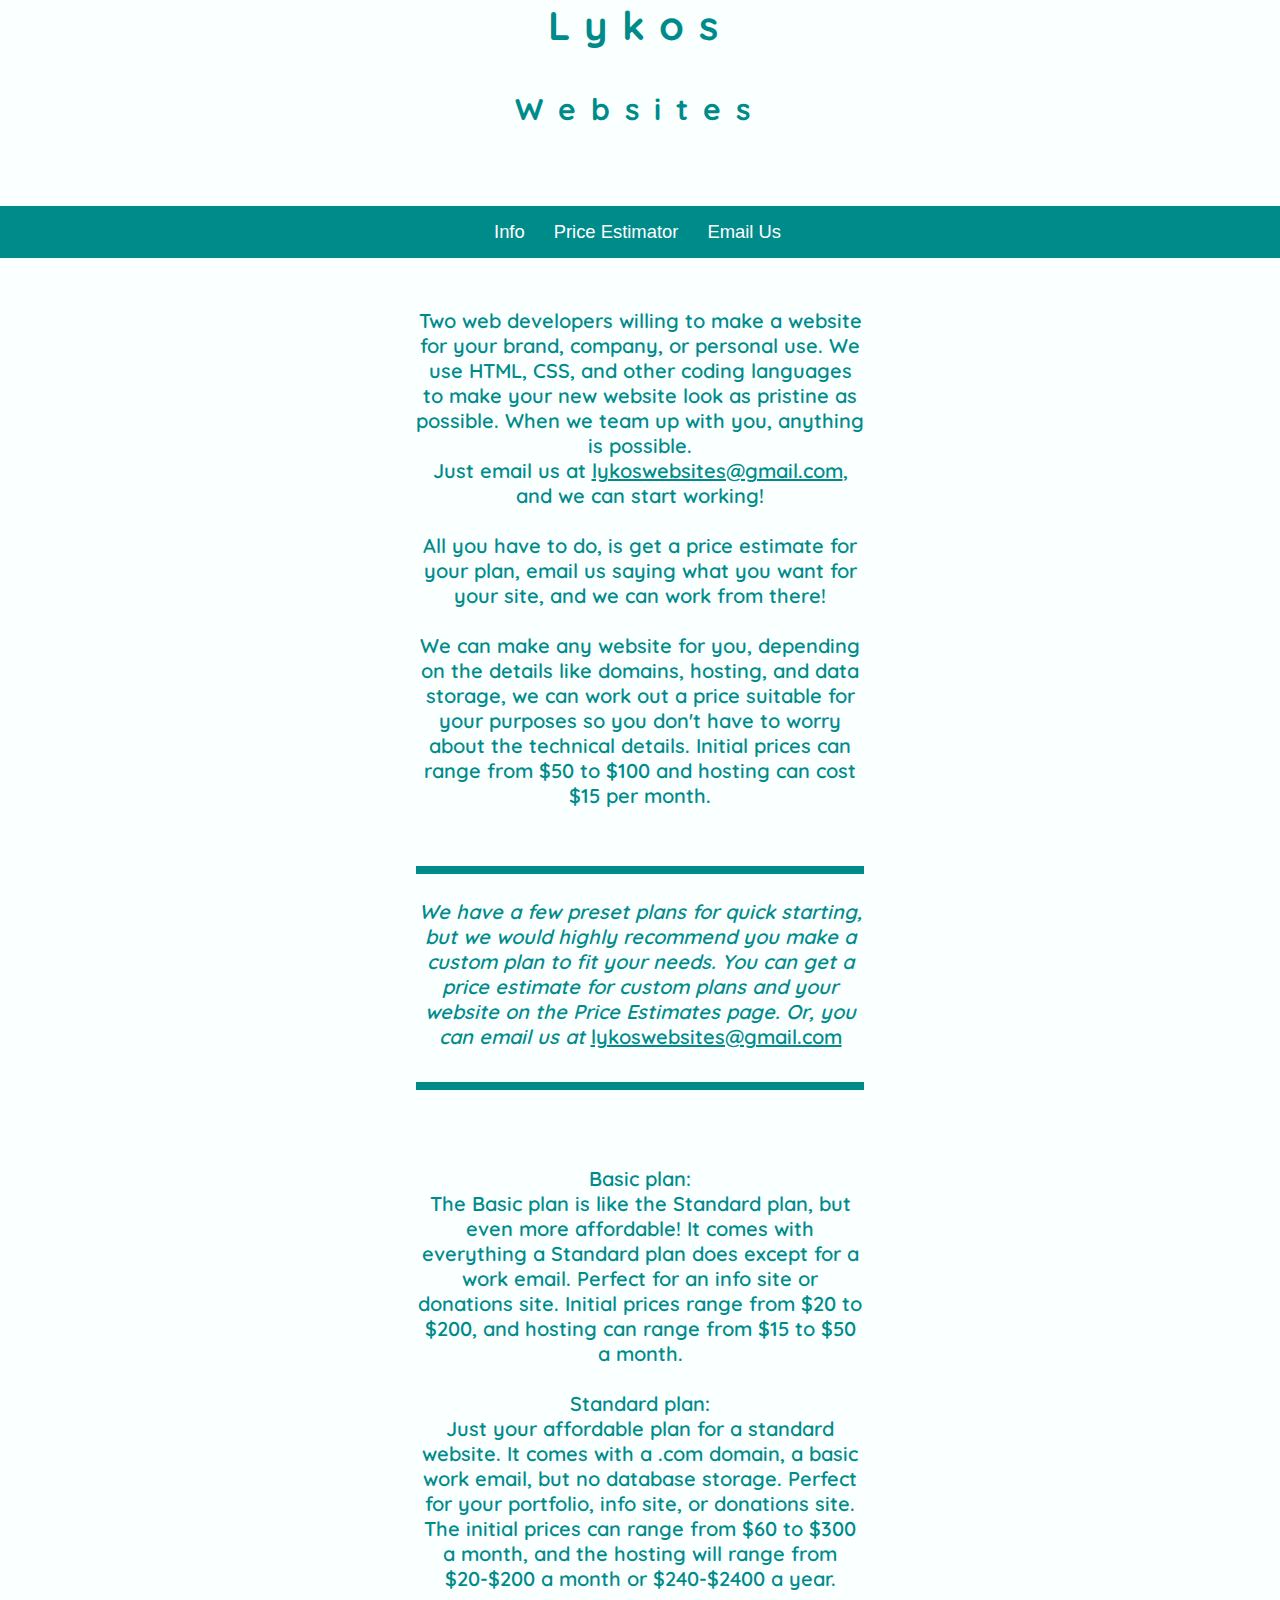
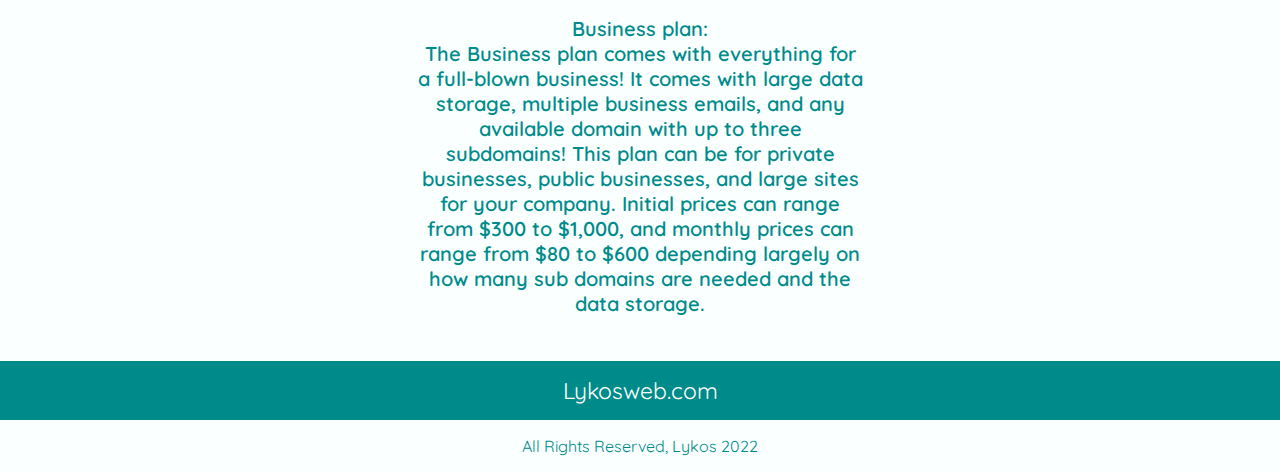
<file: index.html>
<DOCTYPE>
<html>
<head>
	<meta charset="utf-8">
	<meta name="viewport" content="width=device-width">
	<title>Lykos - Home</title>
	<link href="style.css" rel="stylesheet" type="text/css" />
	<link rel="icon" type="image/x-icon" href="Lykos.png">
</head>
<!-- The onload thing runs code when the rest of the page loads -->
<body  onload="alert('Opening for Business soon, pre-register');">


	
<div class="header">
	<h1 class="header_text">Lykos</h1>
	<h4 class="header_text2">Websites</h2>
	<div class="line"></div>
	<div class="toolbar">
		<div class="btnH">
			<button class="toolbarBtn" onclick="info()">Info</button>
			<button class="toolbarBtn" onclick="window.location.href = '/pages/estimate/index.html';"> Price Estimator</button>

			<button class="toolbarBtn" onclick="window.location.href = '/pages/email/index.html'">Email Us</button>
		</div>
  	</div>
</div>


<div class="textholder">
		<p class="text">
			Two web developers willing to make a website for your brand, company, or personal use. We use HTML, CSS, and other coding languages to make your new website look as pristine as possible. When we team up with you, anything is possible.<br>
			Just email us at <a href="mailto:lykoswebsites@gmail.com" class="link">lykoswebsites@gmail.com</a>, and we can start working!
			<br><br>

			All you have to do, is get a price estimate for your plan, email us saying what you want for your site, and we can work from there!<br><br>

			We can make any website for you, depending on the details like domains, hosting, and data storage, we can work out a price suitable for your purposes so you don't have to worry about the technical details. Initial prices can range from $50 to $100 and hosting can cost $15 per month.<br>
		</p>
		<br id="prices">
		<p class="text plans">
			<br>
			<i>We have a few preset plans for quick starting, but we would highly recommend you make a custom plan to fit your needs. You can get a price estimate for custom plans and your website on the Price Estimates page. Or, you can email us at </i><a class="link" href="mailto:lykoswebsites@gmail.com">lykoswebsites@gmail.com</a><i></i>
			<br><br>
		</p>
		<br><br>
		<p class="text">
			Basic plan: <br>
			The Basic plan is like the Standard plan, but even more affordable! It comes with everything a Standard plan does except for a work email. Perfect for an info site or donations site. Initial prices range from $20 to $200, and hosting can range from $15 to $50 a month. <br><br>

			Standard plan: <br>
			Just your affordable plan for a standard website. It comes with a .com domain, a basic work email, but no database storage. Perfect for your portfolio, info site, or donations site. The initial prices can range from $60 to $300 a month, and the hosting will range from $20-$200 a month or $240-$2400 a year. <br><br>

			Business plan: <br>
			The Business plan comes with everything for a full-blown business! It comes with large data storage, multiple business emails, and any available domain with up to three subdomains! This plan can be for private businesses, public businesses, and large sites for your company. Initial prices can range from $300 to $1,000, and monthly prices can range from $80 to $600 depending largely on how many sub domains are needed and the data storage.<br><br>
		</p>
	</div>



<footer class="footer">
	<div class="Example">
		<button class="Button" onclick="toTop()">Lykosweb.com</button>
	</div>
	<p>All Rights Reserved, Lykos 2022</p>
</footer>



  <script src="https://cdnjs.cloudflare.com/ajax/libs/jquery/3.6.0/jquery.min.js"></script>
<script src="script.js">
	</script>
</body>
</html>
</file>
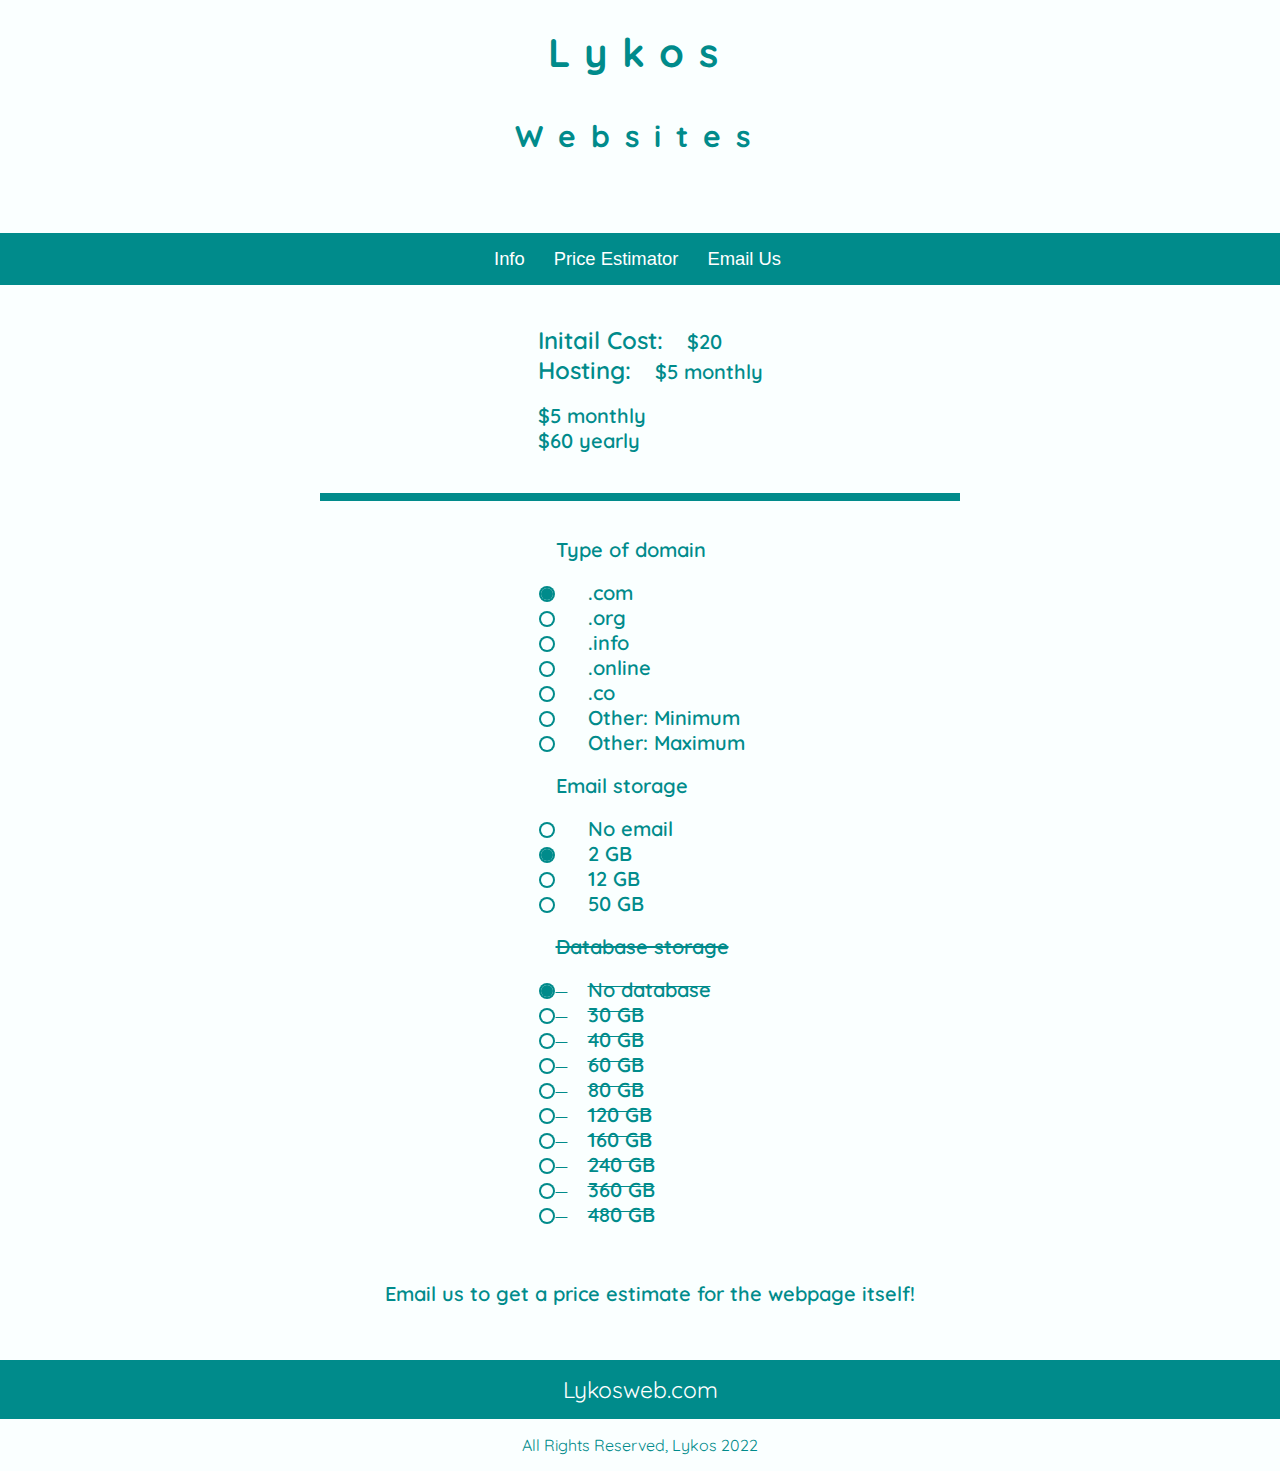
<file: pages/estimate/index.html>
<!DOCTYPE html>
<html>

<head>
	<meta charset="utf-8">
	<meta name="viewport" content="width=device-width">
	<title>Lykos - Home</title>
	<link href="/style.css" rel="stylesheet" type="text/css" />
	<!--Hi keep this for the header and stuff -->
	<link href="style.css" rel="stylesheet" type="text/css" />
</head>

<body>


	<div class="header">
		<h1 class="header_text">Lykos</h1>
		<h4 class="header_text2">Websites</h2>
			<div class="line"></div>
			<div class="toolbar">
				<div class="btnH">
					<button class="toolbarBtn" onclick="window.location.href = '/index.html';">Info</button>
			<button class="toolbarBtn" onclick="window.location.href = '/pages/estimate/index.html';">Price Estimator</button>
			<!-- <button class="toolbarBtn" onclick="window.location.href = '/pages/examples/index.html';">Examples</button> -->
			<button class="toolbarBtn" onclick="window.location.href = '/pages/email/index.html'">Email Us</button>
		</div>
  	</div>
</div>

<div class="tH">
	<h1 class="text large">Initail Cost:</h1> <h1 class="text" id="initial">$</h1><br>
	<h1 class="text large">Hosting:</h1> <h1 class="text" id="hostA">$ monthly</h1>
	<br><br>
	<h1 class="text" id="host">$ monthly</h1><br>
	<h1 class="text" id="hostYear">$ yearly</h1>

	<br>
</div>
	<div class="l"></div>
	<br><br>
<div class="form">

	<h1 class="text">Type of domain</h1><br><br>
	<div class="radios">
		<input onchange="doMth()" type="radio" name="domainType" value="2.00" checked>
	 	<label class="text">.com</label><br>

		<input onchange="doMth()" type="radio" name="domainType" value="3.00">
	 	<label class="text">.org</label><br>

		<input onchange="doMth()" type="radio" name="domainType" value="2.00">
	 	<label class="text">.info</label><br>

		<input onchange="doMth()" type="radio" name="domainType" value="5.00">
	 	<label class="text">.online</label><br>

		<input onchange="doMth()" type="radio" name="domainType" value="4.00">
	 	<label class="text">.co</label><br>

    <input onchange="doMth()" type="radio" name="domainType" value="10.00">
	 	<label class="text">Other: Minimum</label><br>

       <input onchange="doMth()" type="radio" name="domainType" value="55.00">
	 	<label class="text">Other: Maximum</label><br>
  </div><br>

	<h1 class="text">Email storage</h1><br><br>
	<div class="radios">
		<input onchange="doMth()" type="radio" name="emailS" value="0.00">
	 	<label class="text">No email</label><br>

		<input onchange="doMth()" type="radio" name="emailS" value="1.00" checked>
	 	<label class="text">2 GB</label><br>

		<input onchange="doMth()" type="radio" name="emailS" value="4.00">
	 	<label class="text">12 GB</label><br>

		<input onchange="doMth()" type="radio" name="emailS" value="5.00">
	 	<label class="text">50 GB</label><br>
	</div><br>

	<h1 class="text crossout">Database storage</h1><br><br>
	<div class="radios crossout">
		<input onchange="doMth()" type="radio" name="database" value="0.00" checked>
	 	<label class="text">No database</label><br>

		<input onchange="doMth()" type="radio" name="database" value="4.00">
	 	<label class="text">30 GB</label><br>

		<input onchange="doMth()" type="radio" name="database" value="5.00">
	 	<label class="text">40 GB</label><br>

		<input onchange="doMth()" type="radio" name="database" value="12.00">
	 	<label class="text">60 GB</label><br>

		<input onchange="doMth()" type="radio" name="database" value="16.00">
	 	<label class="text">80 GB</label><br>

		<input onchange="doMth()" type="radio" name="database" value="16.00">
	 	<label class="text">120 GB</label><br>

		<input onchange="doMth()" type="radio" name="database" value="16.00">
	 	<label class="text">160 GB</label><br>

		<input onchange="doMth()" type="radio" name="database" value="16.00">
	 	<label class="text">240 GB</label><br>

		<input onchange="doMth()" type="radio" name="database" value="16.00">
	 	<label class="text">360 GB</label><br>

		<input onchange="doMth()" type="radio" name="database" value="16.00">
	 	<label class="text">480 GB</label><br>
	</div>




</div>
<br><br><br>
<div class="textHolder c">
<p class="text">Email us to get a price estimate for the webpage itself!</p>
</div>


  <!-- <br><br><br> -->
<!-- <div class="textHolder c">
<p class="text">Don't have the money to pay the initial price? We have a few flexable, customizable options for paying.<br>
You can email us to work something out, but we have a few easy presets for quick and easy startups. <br>
You can pay off the initial price over the course of three months.
</p> -->
	
</div>
  
  
<br><br><br>

<footer class="footer">
	<div class="Example">
		<button class="Button" onclick="toTop()">Lykosweb.com</button>
	</div>
	<p>All Rights Reserved, Lykos 2022</p>
</footer>


  <script src="https://cdnjs.cloudflare.com/ajax/libs/jquery/3.6.0/jquery.min.js"></script>
<script src="script.js">
	</script>
</body>
</html>


<!--
</file>
<file: style.css>
@import url('https://fonts.googleapis.com/css2?family=Quicksand:wght@300&family=Roboto:wght@300&display=swap');

body {
	scroll-behavior: smooth;
	background-color: rgb(250, 255, 255);
	margin: 0;
}

.popup {
	width: 100%;
	height: 100%;
	background-color: rgba(100,100,100,0.5);
	position: fixed;
}
.pText {
/* 	text-align: center;
 */	
	position: absolute;
  font-family: 'Quicksand', sans-serif;
	top: 50%;
	left: 25%;

	transform: translateX(-50%);
	transform: translateY(-50%);
}

.header_text {
	font-family: 'Quicksand', sans-serif;
	text-align: center;
	color: darkcyan;
	letter-spacing: 15px;
	font-size: 40px;
}.header_text2 {
	font-family: 'Quicksand', sans-serif;
	text-align: center;
	color: darkcyan;
	letter-spacing: 15px;
	font-size: 30px;
}

.line {
	height: 8px;
	width: 0%;
	margin: auto;
	border-radius: 10px;
	background-color:darkcyan;
	animation: slide 4s infinite;
}
@keyframes slide {
	0% {width: 8px;}
	50% {width: 100%;}
	100% {width: 8px;}
}


.textholder {
	width: 50%;
	margin: auto;
	margin-top: 50px;
}
@media screen and (min-width: 600px) {
  .textholder {
	width: 35%;
  }
}
.text {
	font-family: 'Quicksand', sans-serif;
	text-align: center;
	color: darkcyan;
	font-weight: 600;
	font-size: 20px;
}
.footer {
	font-family:'Quicksand', sans-serif;
	text-align: center;
	color: darkcyan;
	width: 100%;
}
.Example{  
	text-align: center;
	margin: auto;
	width: 100%;
	font-size: 110%;
	background-color: darkcyan;
}
.Button {
	color: white;
	font-family: 'Quicksand', sans-serif;
	text-align: center;	
	font-size: 130%;
	cursor: pointer;
	padding: 15px;
	width: 100%;
	background-color: transparent;
	border: none;
}
.Button:hover {
	background-color: rgba(0, 0, 0, 0.25);
}


.toolbar {
	margin-top: 30px;
	background-color: darkcyan;
}
.toolbarBtn {
	padding: 15px;
	font-size: 115%;
	border: none;
	background-color: transparent;
	color: white;
	font-family: "Quicksand" sans-serif;
	margin-left: -5px;
}
.toolbarBtn:hover {
	background-color: rgba(0, 0, 0, 0.25);
	cursor: pointer;
}

.btnH {
	/* outline: 1px solid black; */
	width: fit-content;
	margin: auto;
	cursor: pointer;
}

.plans {
	border-top: 8px solid darkcyan;
	border-bottom: 8px solid darkcyan;
	padding-bottom: 8px;
}


.link {
	color: darkcyan;
}




/*
</file>
<file: pages/estimate/style.css>
@import url('https://fonts.googleapis.com/css2?family=Quicksand:wght@300&family=Roboto:wght@300&display=swap');

.crossout {
	text-decoration: line-through;
	text-decoration-color: darkcyan;
}

.text {
	display:inline;
	margin-left: 20px;
}

.tH {
	width: fit-content;
	margin: auto;
	margin-top: 40px;
	margin-bottom: 40px;
}
.l {
	height: 8px;
	width: 50%;
	margin: auto;
	/* border-radius: 10px; */
	background-color: darkcyan;
}

.form {
	width: fit-content;
	margin: auto;
}
.radios {
	/* width: fit-content;
	margin: auto; */
}

input[type='radio'] {
	-webkit-appearance: none;
	width: 12px;
	height: 12px;
	border-radius: 50%;
	box-shadow: 0 0 0 2px darkcyan;
}

input[type='radio']:before {
	content: '';
	display: block;
	width: 100%;
	height: 100%;
	margin: auto auto;
	border-radius: 50%;
}

input[type='radio']:checked:before {
	background: darkcyan;
}


.btn {
	border: none;
	background-color: darkcyan;
	color: white;
	font-family: "Roboto", sans-serif;
	font-size: 115%;
	margin-top: 20px;
	margin-bottom: 20px;
	border-radius: 2px;
	cursor: pointer;
	padding: 8px;
}
.btn:hover {
	background-color: rgb(0, 102, 102);
}
.large {
	font-size: 150%;
}

.c {
	width: fit-content;
	margin: auto;
}

.textN {
	text-align: left;
}

/*

I connected both css stylesheets so we can start on a new sheet
</file>
